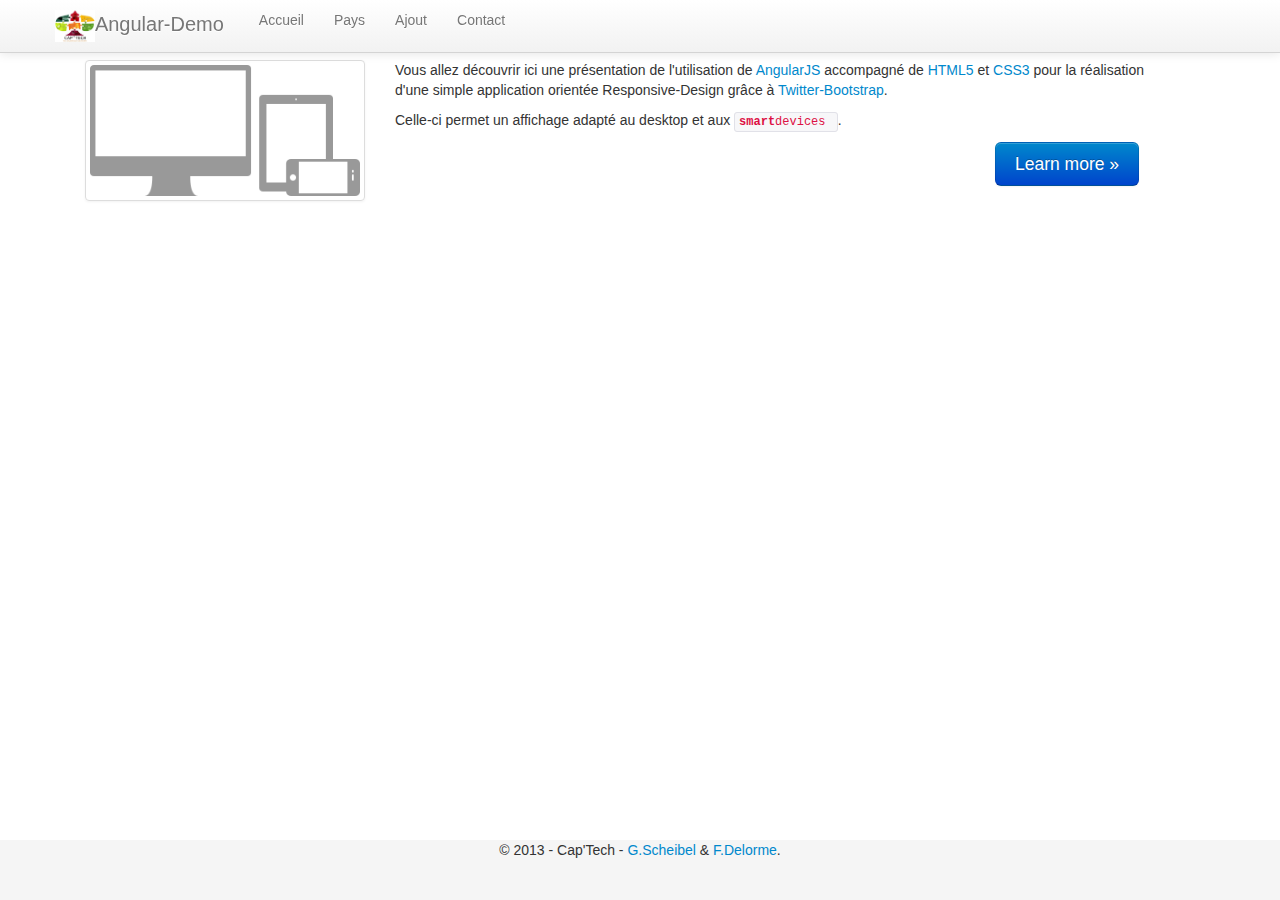
<file: src/main/webapp/index.html>
<!DOCTYPE html>
<html lang="fr" ng-app="app">
	<head>
		<meta charset="utf-8">
		<title>AngularJS Demo</title>
		<meta name="viewport" content="width=device-width, initial-scale=1.0">
		<meta name="description" content="">
		<meta name="author" content="">
		
		<script src="js/jquery.js"></script>
		<script src="js/bootstrap/bootstrap.min.js"></script>
		<script src="js/bootstrap/bootstrap-tooltip.js"></script>
		<script src="js/bootstrap/bootstrap-popover.js"></script>
		
		<!-- Le styles -->
		<link href="css/bootstrap.min.css" rel="stylesheet">
		<link href="css/screen.css" rel="stylesheet">
		
		<link href="css/bootstrap-responsive.min.css" rel="stylesheet">
		<!-- Le HTML5 shim, for IE6-8 support of HTML5 elements -->
		<!--[if lt IE 9]>
		            <script src="//html5shim.googlecode.com/svn/trunk/html5.js"></script>
		        <![endif]-->
	</head>
	
	<body>
		<section id="wrap">
			<header class="navbar navbar-fixed-top">
				<div class="navbar-inner">
					<div class="container">
						<a class="btn btn-navbar" data-toggle="collapse"
							data-target=".nav-collapse"> <span class="icon-bar"></span> <span
							class="icon-bar"></span> <span class="icon-bar"></span>
						</a> <a class="brand" href="#"><img
								src="img/captech-logo-96x96.jpg" style="height:32px;"
								title="Tech'Stand-up Meeting 007 !" />Angular-Demo</a>
						<div class="nav-collapse">
							<ul class="nav">
								<li id="m-home"><a href="#/home">Accueil</a></li>
								<li id="m-countries"><a href="#/countries">Pays</a></li>
								<li id="m-add"><a href="#/country/add">Ajout</a></li>
								<li><a href="#/contact">Contact</a></li>
								<li>&nbsp;</li>
							</ul>
						</div>
						<!--/.nav-collapse -->
					</div>
				</div>
			</header>
			<div class="container">

				<div ng-view></div>
			</div>
		</section>
		<footer id="footer" class="navbar navbar-fixed-bottom">
			<p> &copy; 2013 - Cap'Tech - <a href="mailto:guillaume.scheibel@capgemini.com">G.Scheibel</a> &amp; <a href="mailto:frederic.delorme@capgemini.com">F.Delorme</a>.</p>

		</footer>
		<script src="js/angular.js"></script>
		<script src="js/app.js"></script>
		<script src="js/services.js"></script>
		<script src="js/controllers.js"></script>
		<script src="js/filters.js"></script>
	</body>
</html>
</file>
<file: src/main/webapp/css/screen.css>
.thumb {
	width: 60px;
	height: 85px;
}

#wrap {
	min-height: 100%;
	height: auto !important;
	height: 100%;
	margin: 0 auto -60px;
}

#push,#footer {
	height: 60px;
}

@media( max-width:767px ){
	#footer {
		margin-left: -20px;
		margin-right: -20px;
		padding-left: 20px;
		padding-right: 20px;
	}
}

#footer {
	background-color: #f5f5f5;
	text-align: center;
}
</file>
